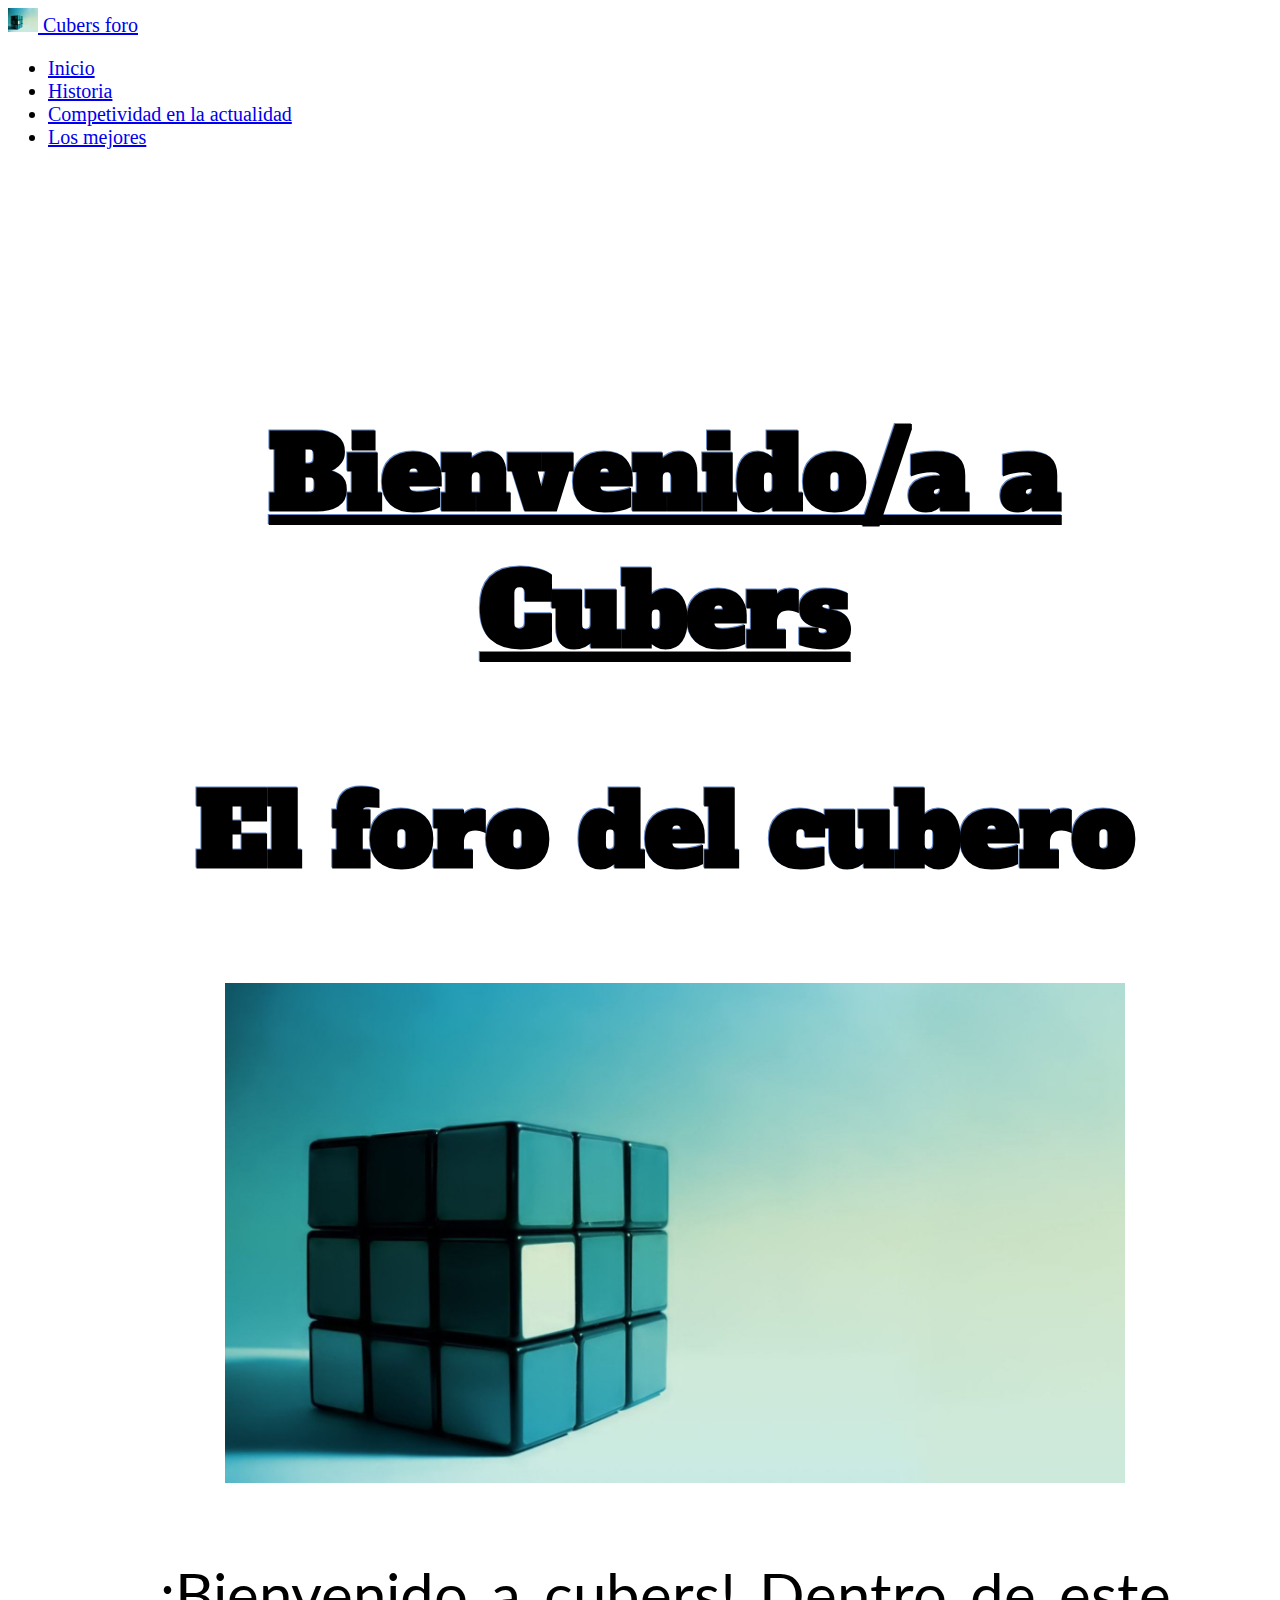
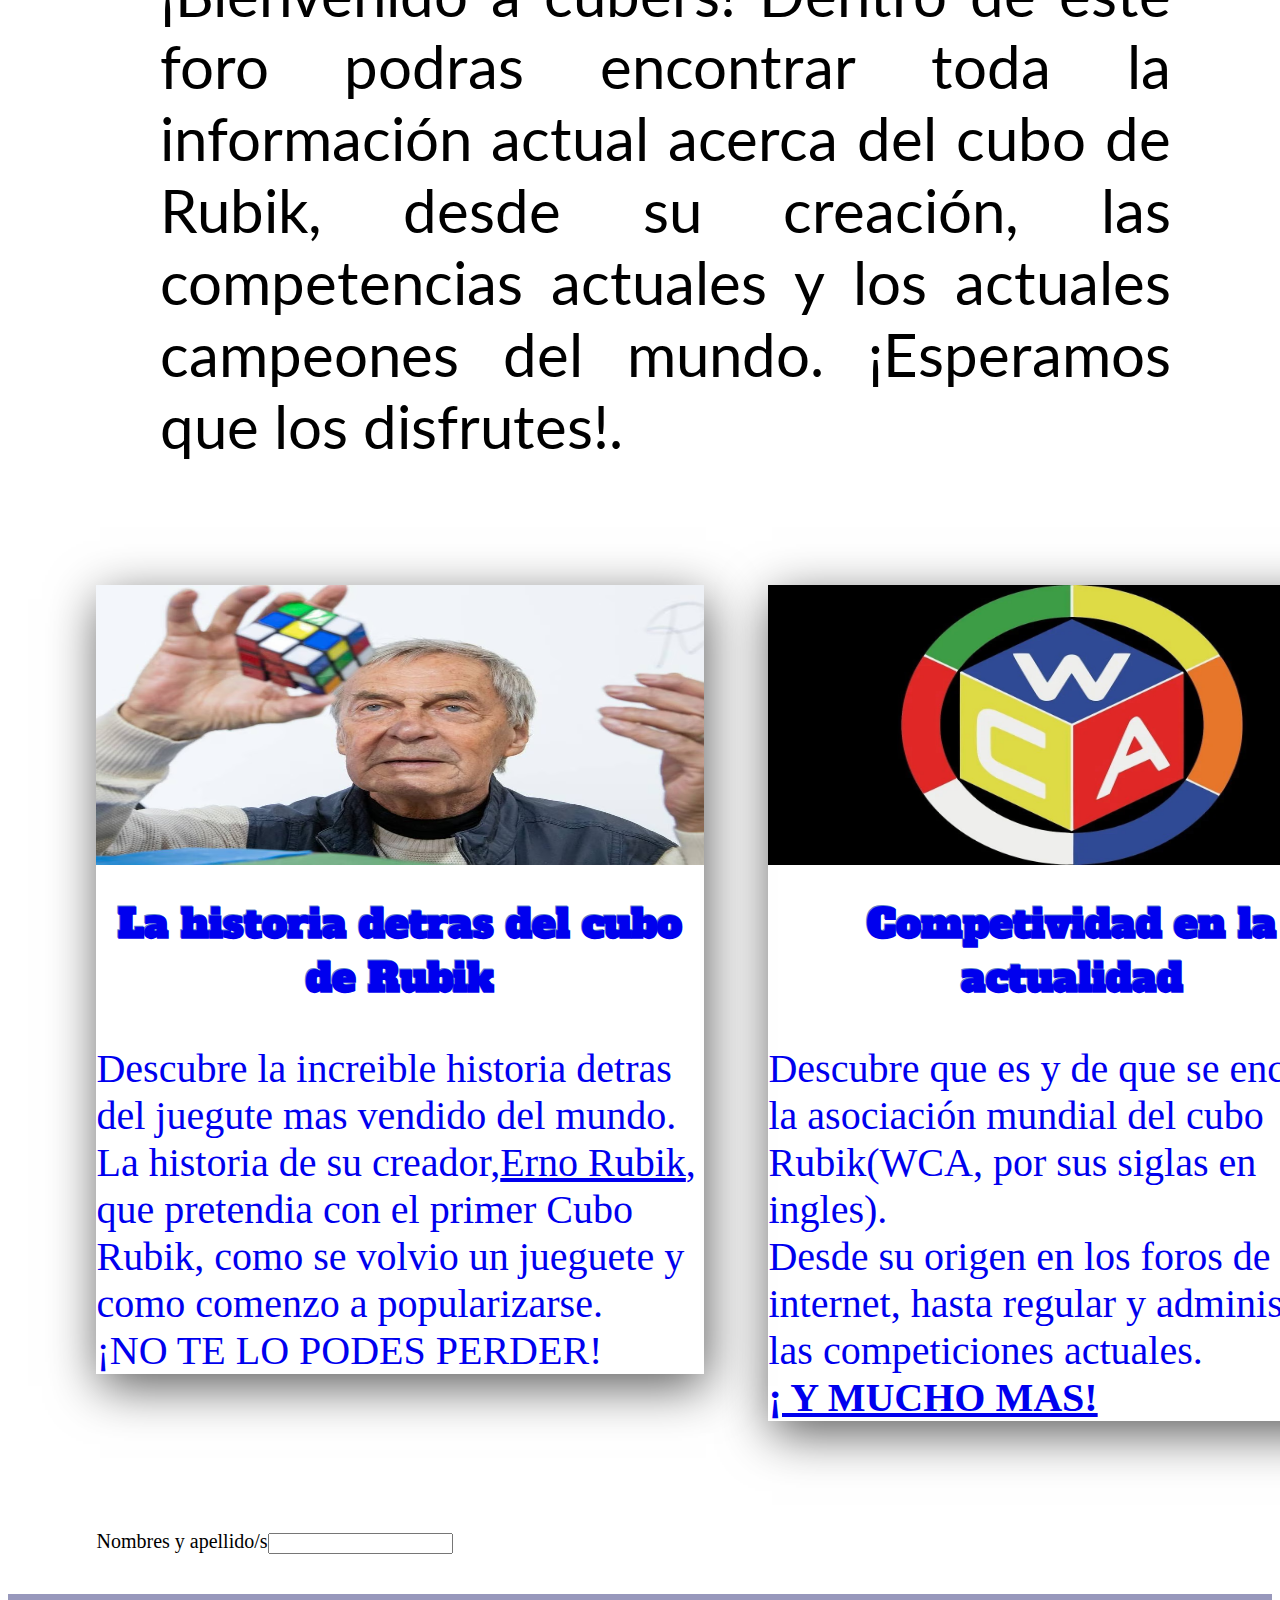
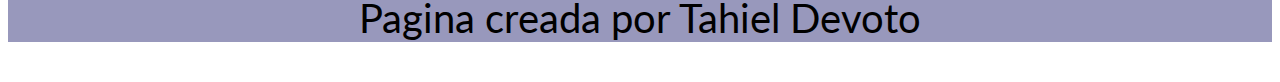
<file: MODULO 2 DE VERDAD/SITIO CUBERS/index.html>
<!DOCTYPE html>
<html lang="en">

<head>
    <meta charset="UTF-8">
    <meta http-equiv="X-UA-Compatible" content="IE=edge">
    <meta name="viewport" content="width=device-width, initial-scale=1.0">

    <title>Presentación foro del cubero</title>
    <link href="https://fonts.googleapis.com/css2?family=Alfa+Slab+One&family=Lato:wght@400;900&display=swap"
        rel="stylesheet">

    <link href="https://cdn.jsdelivr.net/npm/bootstrap@5.3.0/dist/css/bootstrap.min.css" rel="stylesheet"
        integrity="sha384-9ndCyUaIbzAi2FUVXJi0CjmCapSmO7SnpJef0486qhLnuZ2cdeRhO02iuK6FUUVM" crossorigin="anonymous">
    <link rel="stylesheet" href="style.css">
</head>

<body>
    <header>
        <nav class="navbar  navbar-expand-lg bg-body-tertiary bg-dark border-bottom border-bottom-dark fixed-top"
            data-bs-theme="dark">
            <div class="container-fluid">
                <a class="navbar-brand" href="index.html">
                    <img src="img/Rubik-izq.jpg" alt="Logo" width="30" height="24"
                        class="d-inline-block align-text-top">
                    Cubers foro
                </a>
                <div class="collapse navbar-collapse" id="navbarNav">
                    <ul class="navbar-nav">
                        <li class="nav-item">
                            <a class="nav-link active" aria-current="page" href="#">Inicio</a>
                        </li>
                        <li class="nav-item">
                            <a class="nav-link " href="historia.html">Historia</a>
                        </li>
                        <li class="nav-item">
                            <a class="nav-link" href="competividad.html" target="_blank">Competividad en la actualidad</a>
                        </li>
                        <li class="nav-item">
                            <a class="nav-link" href="#mejores">Los mejores</a>
                        </li>
                    </ul>
                </div>
            </div>
            </div>
        </nav>
    </header>


    <main class="container-fluid">
        <div class="bienvenida">
            <h1 class="titulo"><u>Bienvenido/a a Cubers</u></h1>
            <h2 class="titulo">El foro del cubero</h2>
            <img src="img/Rubik-izq.jpg" alt="Logo de cubers" id="logo-img" >
            <p class="texto">¡Bienvenido a cubers! 
                Dentro de este foro podras encontrar toda la información actual
                acerca del cubo de Rubik, desde su creación, las competencias actuales y los actuales campeones del
                mundo.
                ¡Esperamos que los disfrutes!.
            </p>
        </div>

            <article class="noticias">
                <a href="historia.html" class="card-link">
                <div class="card articulo">
                    <img src="img/ERNO.jpg" class="card-img-top" alt="Articulo d la historia del cubo">
                    <div class="card-body">
                        <h1 class="titulo">La historia detras del cubo de Rubik</h1>
                      <p class="card-text">Descubre la increible historia detras del juegute mas vendido del mundo.
                        <br>
                        La historia de su creador,<u>Erno Rubik</u>, que pretendia con el primer Cubo Rubik,
                    
                        como se volvio un jueguete y como comenzo a popularizarse.
                        <br>
                        ¡NO TE LO PODES PERDER! 
                      </p>
                    </div>
                  </div>
                </a>
                <a href="competividad.html" class="card-link">
                  <div class="card articulo">
                    
                    <img src="img/wca-logo.png" class="card-img-top" alt="Logo de la WCA ">
                    <div class="card-body">
                        <h1 class="titulo">Competividad en la actualidad</h1>
                      <p class="card-text">Descubre que es y de que se encarga la asociación mundial del cubo Rubik(WCA, por sus siglas en ingles). <br>Desde su origen en los foros de internet, hasta regular y administrar las competiciones actuales. <br> <u><b> ¡ Y MUCHO MAS!</b></u> </p>
                    </div>
                  </div>
                </a>
            </article>
            <br><br><br>
            <article class="container-fluid form-container"><form action="" method="POST">
                <label for="nombre">Nombres y apellido/s</label><input type="text" name="nombre">

            </form></article>
            


    </main>


    <footer>
        <p id="footer-text">Pagina creada por Tahiel Devoto</p>
    </footer>



    <script src="https://cdn.jsdelivr.net/npm/bootstrap@5.3.0/dist/js/bootstrap.bundle.min.js"
        integrity="sha384-geWF76RCwLtnZ8qwWowPQNguL3RmwHVBC9FhGdlKrxdiJJigb/j/68SIy3Te4Bkz"
        crossorigin="anonymous"></script>
    <script src="script.js"></script>
</body>

</html>
</file>
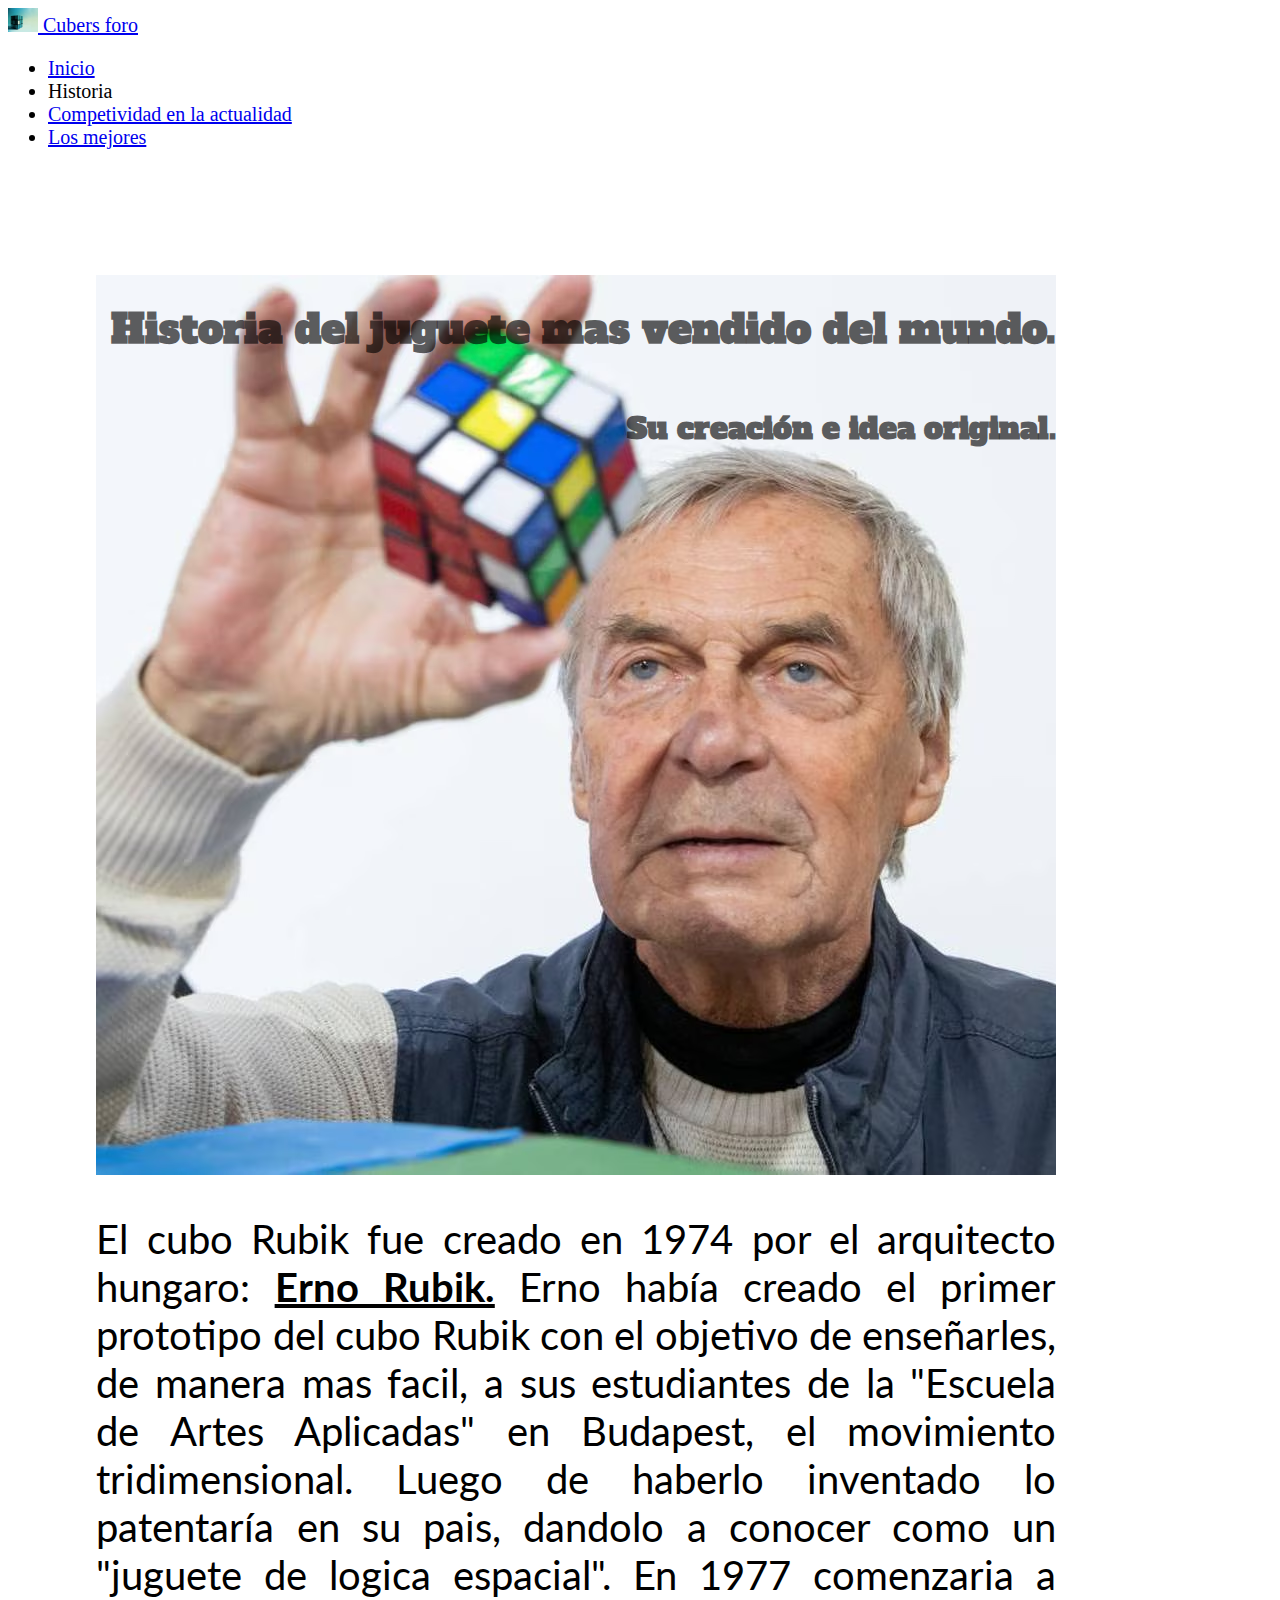
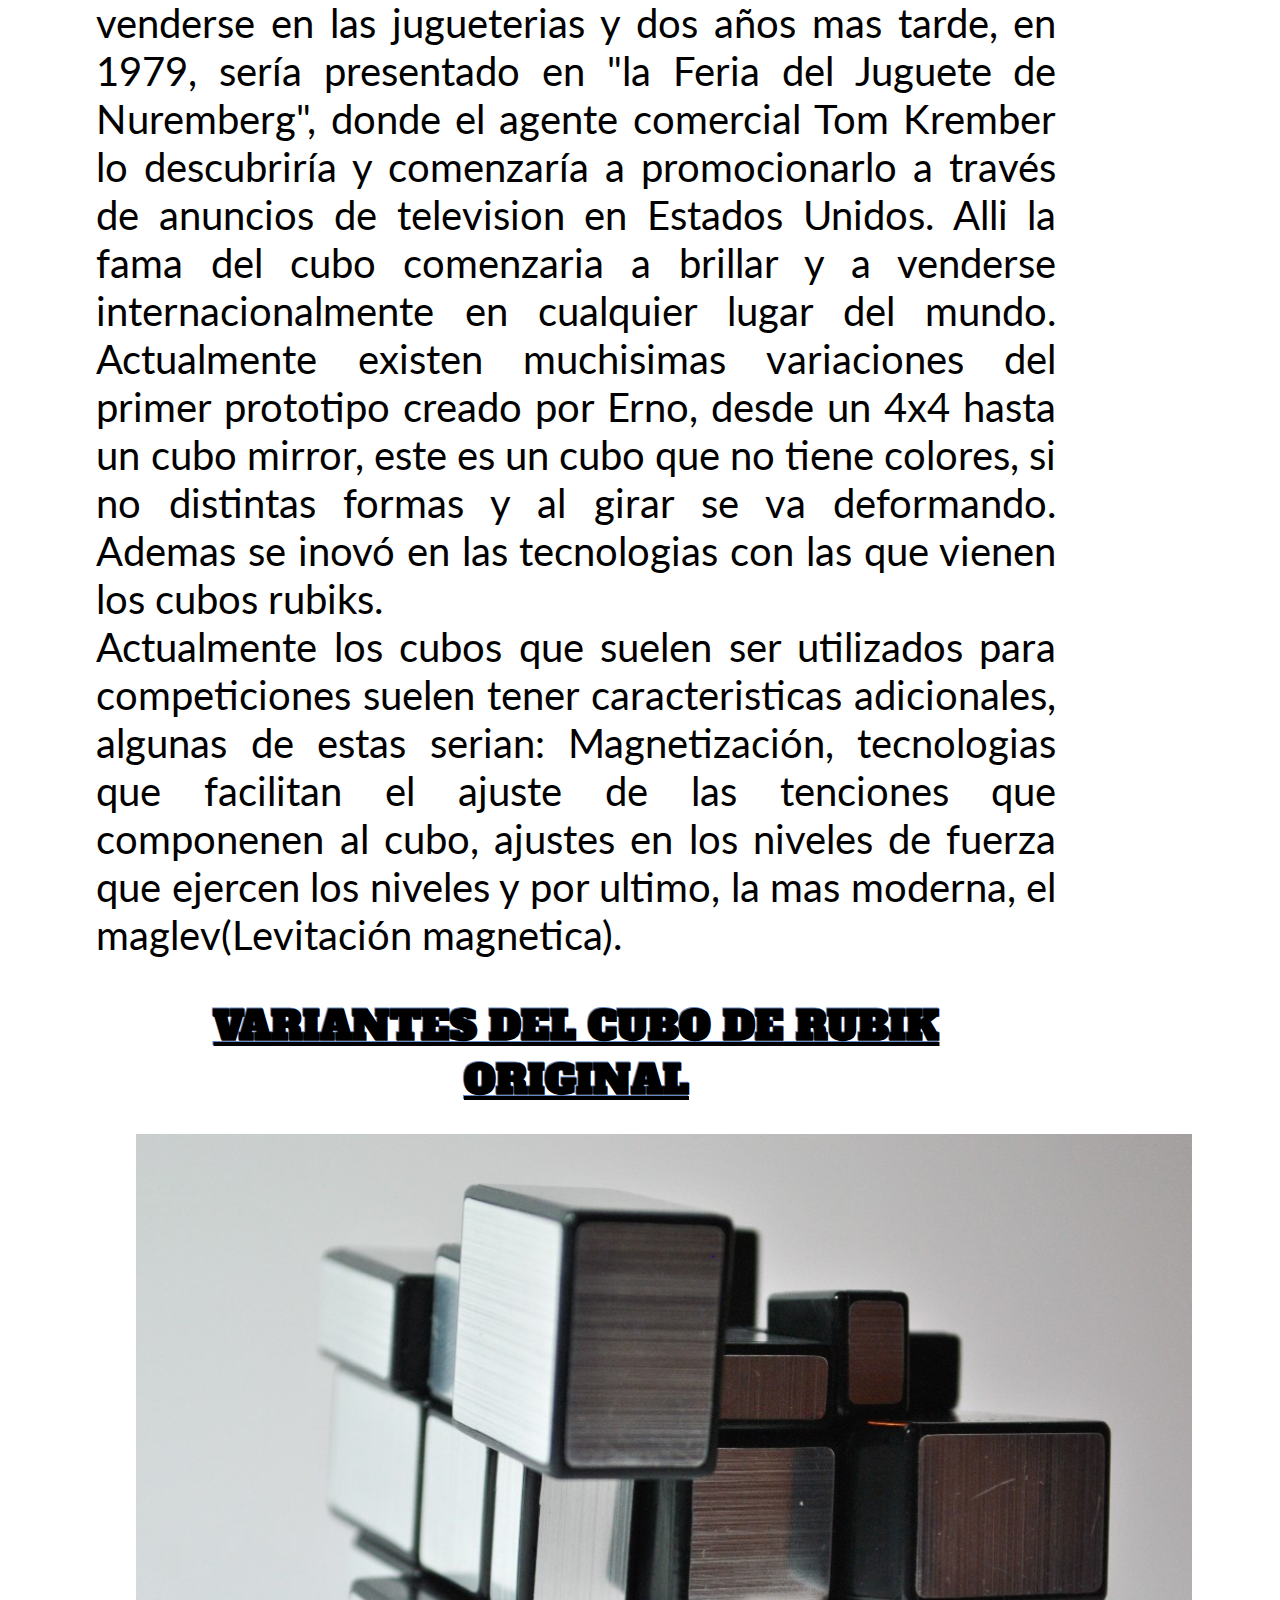
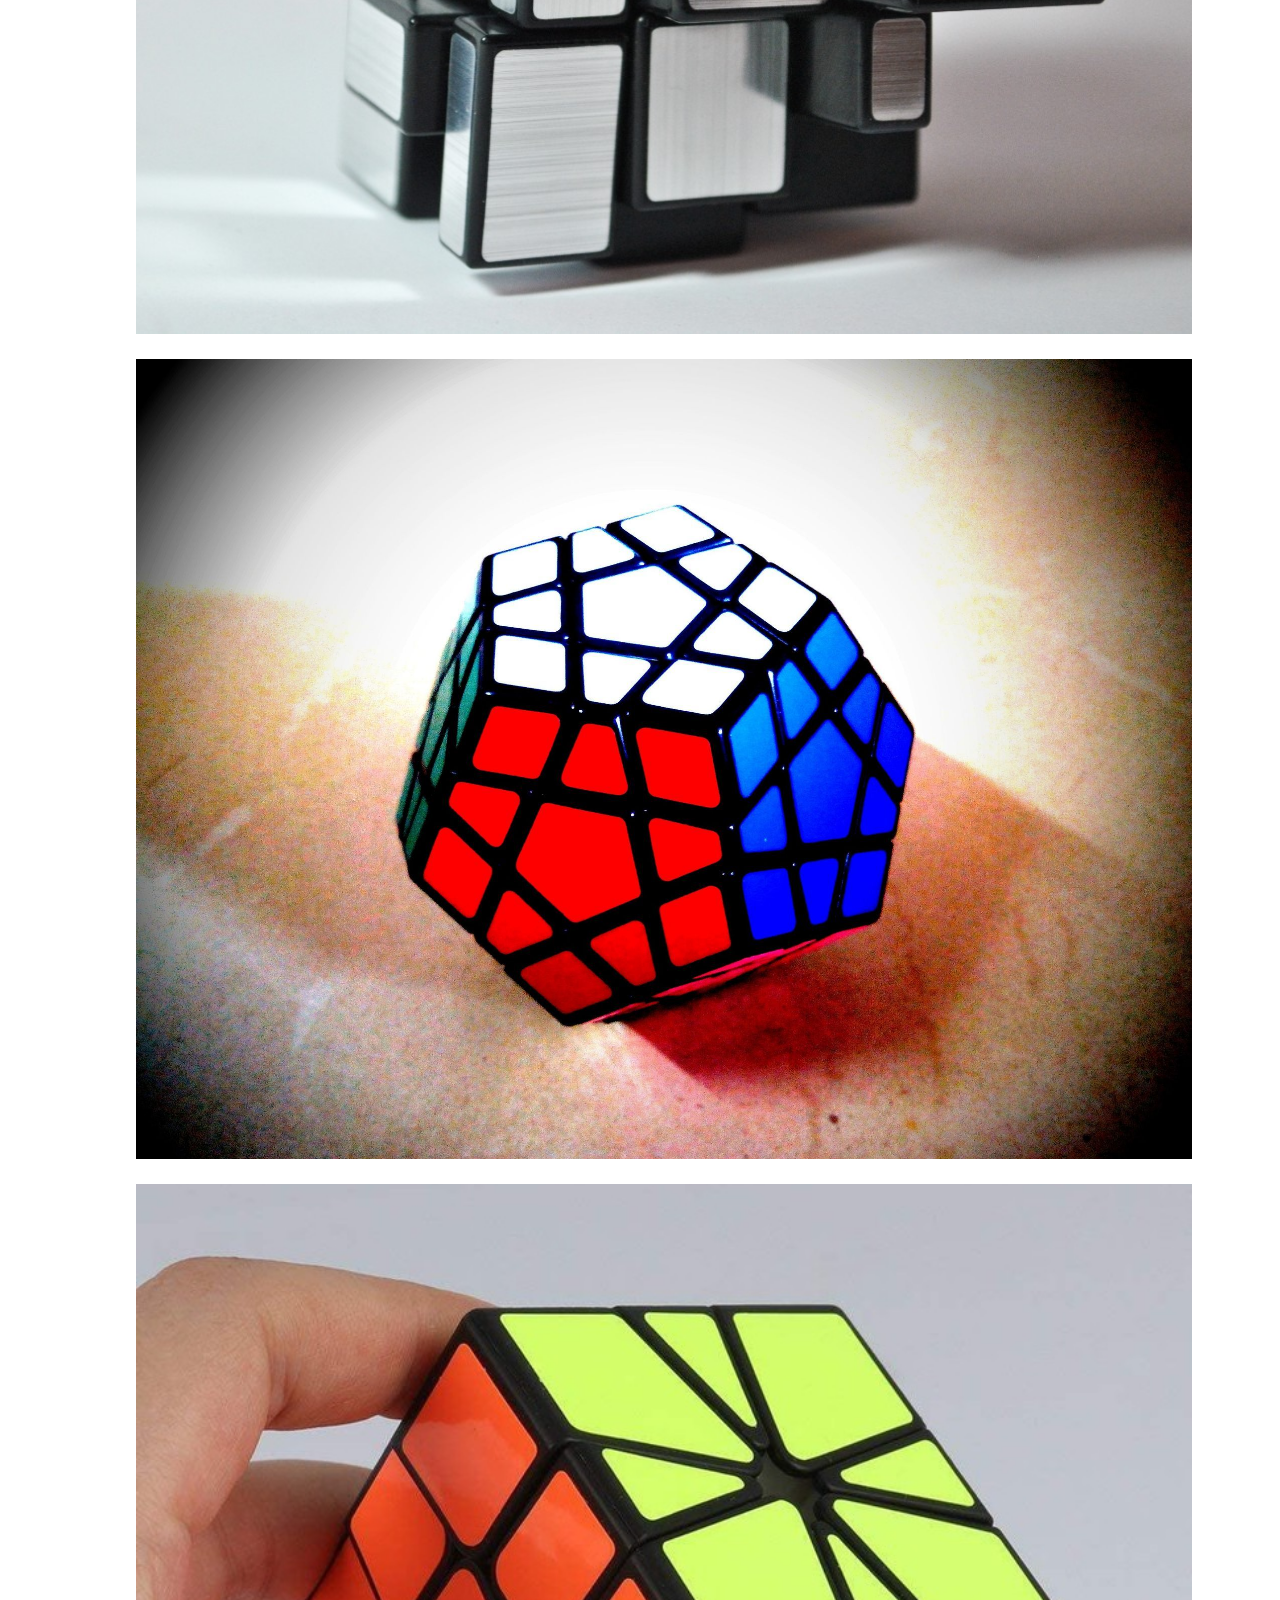
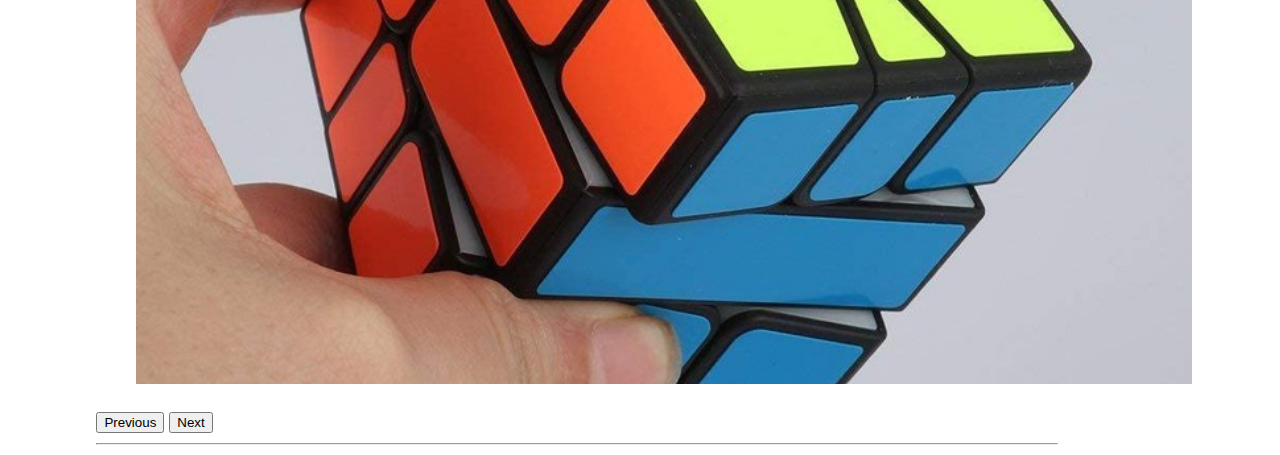
<file: MODULO 2 DE VERDAD/SITIO CUBERS/historia.html>
<!DOCTYPE html>
<html lang="en">
<head>
    <meta charset="UTF-8">
    <meta name="viewport" content="width=device-width, initial-scale=1.0">
    <title>Document</title>
    <link href="https://fonts.googleapis.com/css2?family=Alfa+Slab+One&family=Lato:wght@400;900&display=swap"
        rel="stylesheet">

    <link href="https://cdn.jsdelivr.net/npm/bootstrap@5.3.0/dist/css/bootstrap.min.css" rel="stylesheet"
        integrity="sha384-9ndCyUaIbzAi2FUVXJi0CjmCapSmO7SnpJef0486qhLnuZ2cdeRhO02iuK6FUUVM" crossorigin="anonymous">
    <link rel="stylesheet" href="style.css">
</head>
<body>
    <header>
        <nav class="navbar  navbar-expand-lg bg-body-tertiary bg-dark border-bottom border-bottom-dark fixed-top"
            data-bs-theme="dark">
            <div class="container-fluid">
                <a class="navbar-brand" href="index.html">
                    <img src="img/Rubik-izq.jpg" alt="Logo" width="30" height="24"
                        class="d-inline-block align-text-top">
                    Cubers foro
                </a>
                <div class="collapse navbar-collapse" id="navbarNav">
                    <ul class="navbar-nav">
                        <li class="nav-item">
                            <a class="nav-link active" aria-current="page" href="index.html">Inicio</a>
                        </li>
                        <li class="nav-item">
                            <a class="nav-link disabled">Historia</a>
                        </li>
                        <li class="nav-item">
                            <a class="nav-link" href="competividad.html">Competividad en la actualidad</a>
                        </li>
                        <li class="nav-item">
                            <a class="nav-link" href="#mejores">Los mejores</a>
                        </li>
                    </ul>
                </div>
            </div>
            </div>
        </nav>
    </header>
    <main class="container-fluid">
       

        <article id="historia">
            <div id="introdución-historia">
                <h1 class="texto-img">Historia del juguete mas vendido del mundo.</h1>
                <h2 class="texto-img">Su creación e idea original.</h2>
            </div>
            <p class="texto">El cubo Rubik fue creado en 1974 por el arquitecto hungaro: <b><u>Erno Rubik.</u></b>
                Erno había creado el primer prototipo del cubo Rubik con el objetivo de enseñarles, de manera mas
                facil, a sus estudiantes de la "Escuela de Artes Aplicadas" en Budapest, el movimiento
                tridimensional.
                Luego de haberlo inventado lo patentaría en su pais, dandolo a conocer como un "juguete de logica
                espacial". En 1977 comenzaria a venderse en las jugueterias y dos años mas tarde, en 1979, sería
                presentado en "la Feria del Juguete de Nuremberg", donde el agente comercial Tom Krember lo
                descubriría y comenzaría a promocionarlo a través de anuncios de television en Estados Unidos.
                Alli la fama del cubo comenzaria a brillar y a venderse internacionalmente en cualquier lugar del
                mundo.
                Actualmente existen muchisimas variaciones del primer prototipo creado por Erno, desde un 4x4 hasta
                un cubo mirror, este es un cubo que no tiene colores, si no distintas formas y al girar se va
                deformando. Ademas se inovó en las tecnologias con las que vienen los cubos rubiks.
                <br>
                Actualmente los cubos que suelen ser utilizados para competiciones suelen tener caracteristicas
                adicionales, algunas de estas serian:
                Magnetización, tecnologias que facilitan el ajuste de las tenciones que componenen al cubo, ajustes en
                los niveles de fuerza que ejercen los niveles y por ultimo, la mas moderna, el maglev(Levitación
                magnetica).

            </p>






        </article>


        </div>
        <div id="carrusel">
            <h1 class="titulo"> <u>VARIANTES DEL CUBO DE RUBIK ORIGINAL</u></h1>
            <div id="carouselExample" class="carousel slide ">
                <div class="carousel-inner">
                    <div class="carousel-item active c-slide">

                        <figure class="c-figure">
                            <img src="img/EJEMPLOS CUBOS/cubo-mirror-shengshou-3x3-D_NQ_NP_594311-MLA20532781408_122015-F.jpg"
                                class="d-block w-100 c-img" alt="Cubo Rubik Mirror">
                            <figcaption>
                                <h1 class="titulo">CUBO MIRROR 3X3</h1>
                                <p class="texto">Variante del cubo rubik 3x3. Misma cantidad de capas, pero en vez
                                    <br>
                                    de tener que hacer conicidir colores, en este rompecabezas
                                    <br>
                                    el objetivo es volver
                                    <br>
                                    a colocar las formas en su lugar
                                </p>
                            </figcaption>
                        </figure>
                    </div>
                    <div class="carousel-item c-slide">
                        <figure class="c-figure">
                            <img src="img/EJEMPLOS CUBOS/MEGAMINX.jpg" class="d-block w-100 c-img" alt="Cubo square-1">
                            <figcaption>
                                <h1 class="titulo">CUBO MEGAMINX</h1>
                                <p class="texto">Rompecabezas de 12 caras con 5 aristas y 5 esquinas en cada una. </p>
                            </figcaption>
                        </figure>
                    </div>
                    <div class="carousel-item c-slide">
                        <figure class="c-figure">
                            <img src="img/EJEMPLOS CUBOS/cubo-rubik-shengshou-square-1-de-alta-velocidad-j1071-D_NQ_NP_625621-MLM20806365051_072016-F.jpg"
                                class="d-block  c-img" alt="Cubo square-1">
                            <figcaption>
                                <h1 class="titulo">CUBO SQUARE-1</h1>
                                <p class="texto">Rompecabezas, en el que solo se puede girar dos centros de manera
                                    <br>
                                    vertical o las caras de arriba. Al girar los centros el cubo se deforma.
                                </p>
                            </figcaption>
                        </figure>
                    </div>
                </div>
                <button class="carousel-control-prev" type="button" data-bs-target="#carouselExample"
                    data-bs-slide="prev">
                    <span class="carousel-control-prev-icon" aria-hidden="true"></span>
                    <span class="visually-hidden">Previous</span>
                </button>
                <button class="carousel-control-next" type="button" data-bs-target="#carouselExample"
                    data-bs-slide="next">
                    <span class="carousel-control-next-icon" aria-hidden="true"></span>
                    <span class="visually-hidden">Next</span>
                </button>
            </div>

        </div>





        </div>

        <hr>
    </main>
    <script src="https://cdn.jsdelivr.net/npm/bootstrap@5.3.0/dist/js/bootstrap.bundle.min.js"
        integrity="sha384-geWF76RCwLtnZ8qwWowPQNguL3RmwHVBC9FhGdlKrxdiJJigb/j/68SIy3Te4Bkz"
        crossorigin="anonymous"></script>
    <script src="script.js"></script>
</body>
</html>
</file>
<file: MODULO 2 DE VERDAD/SITIO CUBERS/style.css>
/*font-family: 'Alfa Slab One', cursive;
font-family: 'Lato', sans-serif;*/
html{
    font-size: 20px;
}
main{
    margin-top:10%;
    
                                                   
}
section{
    box-shadow: 6px 5px 7px 5px rgba(0,0,0,0.2) ;
}   
main>*{
    margin-left: 7%;
    width:75vw;
    
    
}
#introdución-historia{
   background-image:url(img/ERNO.jpg);
   background-repeat: no-repeat;
   background-size:cover;
    width:100%;
   height:100vh;
   display:flex;
   justify-content: flex-start;
   flex-direction: column;
   align-items: flex-end;
   
  
}

footer{
    background-color: rgb(152, 152, 188);

}
#footer-text{
    font-family: 'Lato', sans-serif;
    text-align: center;

}

.titulo{
    font-family: 'Alfa Slab One', cursive;
    text-align: center;
    text-shadow: -1px -1px 0 rgba(15,73,168,0.66) ;

    
}
.texto{
    text-align: justify;
    font-family: 'Lato', sans-serif;
    font-size: 2rem;
}
.texto-img{
    text-align: center;
    font-family:'Alfa Slab One', cursive ;
    color: rgba(0, 0, 0, 0.623);
}
.carousel-inner>.item>figure>img{
    height: 150px !important;
    width: auto;
    margin: auto;
}
figure{
    position: relative;
    
    width: 40%;
    
}
figcaption{
    background-color: none;
    position: absolute;
    top:0;
    display:none;
    padding-top:20%;
    padding-left: 7%;
    width:50%;
    height:100%;
    text-align: center;
    
}
figcaption>h1,p{

    font-size: 2rem;
}
.c-slide{
    width:100%;
    
}
figure:hover figcaption{
    background-color: rgba(0, 0, 0,0.4);
    display: block;
    color:white;
    width:100%;
    -ms-text-size-adjust: 50%;
   
    
}
 
.c-img{
    width:110%;
    height:800px;
    object-fit:cover;
}
.c-figure{
    width:100%;
    height:100%;
}



#carrusel>figure{
    width: 800px;
    height: 803px;
}
#carrusel>h1{
    text-align: center;
    
    
}
.actualidad{
    background-color:rgba(170, 156, 156, 0.346);
    
    margin-right: 25%;
    padding-right: 5%;
    
   

}

.WCA-historia{
    display:flex; 
    flex-direction: row-reverse;
    justify-content: space-evenly;
    padding: 5% 5%;


}
.WCA-historia>img{
    width:700px;
    height:570px;
    margin-left: 2%;
    object-fit: cover;
    

}
/* .categorias{
    
} */
.item_lista{
    display: block;
}
.explicacion{
    display:inline-block;
    width:800px;
    height:100vh;
    border-color: black;
}

.bienvenida{
    width:80%;
    height:auto;
    padding:5% 5%;
    margin-right:25%;
    margin-top:0;
    
}
.bienvenida>.titulo{
   font-size:5rem;
}
.bienvenida>.texto{
    font-size: 3rem;
}
/* #logo-img{
    width:80%;
    height: auto;
    
    object-fit: cover;
} */
#logo-img{
    width: 900px;
    height: 500px;
    margin-left:6.5%;
    margin-right:50%;
    margin-bottom: 1%;
    object-fit: cover;
}
.card-link{
    text-decoration: none;
    
}
.card-link:hover{
    scale:1.1;
    

}
/* .card-link:hover >.articulo{
    background:linear-gradient(150deg,rgb(204, 0, 0),rgb(255, 0, 0),rgba(246, 2, 2, 0.718),rgb(255, 102, 0),
    rgb(255, 153, 51),rgba(230, 159, 28, 0.793),rgb(255, 204, 0),rgb(255, 255, 0),rgb(204, 255, 51),rgba(19, 210, 19, 0.580),rgb(0, 153, 51),rgb(0, 255, 153),rgb(0, 153, 255),rgba(11, 11, 245, 0.993),rgb(0, 0, 255));
    background-size:400%,300%;
    animation:BgGrandient 5s ease infnite;
    color:white;
}
@keyframes BgGrandient {
    0%{background-position:0% 20%}
    20%{background-position:20% 40%}
    40%{background-position:40% 60%}
    60%{background-position:60% 80%}
    80%{background-position:80% 100%}
    100%{background-position:100% 0%}
} */
.card-link:hover >.articulo{
    background: linear-gradient(90deg,rgb(204, 0, 0),rgb(255, 0, 0),rgba(246, 2, 2, 0.718),rgb(255, 102, 0),
    rgb(255, 153, 51),rgba(230, 159, 28, 0.793),rgb(255, 204, 0),rgb(255, 255, 0),rgb(204, 255, 51),rgba(19, 210, 19, 0.580),rgb(0, 153, 51),rgb(0, 255, 153),rgb(0, 153, 255),rgba(38, 38, 158, 0.625),rgba(51, 51, 197, 0.645));
    background-size: 400% 300%;
    animation: BgGradient 5s ease infinite;
}
@keyframes BgGradient {
    0% {background-position: 0% 50%;}
    25%{background-position:50% 75%}
    50% {background-position: 100% 50%;}
    100% {background-position: 0% 50%;}
}

.noticias{
    width:100vw;
    height:auto;
    display:grid;
    grid-template-columns: repeat(auto-fit,
    minmax(150px,1fr)
    );
    grid-row:repeat(2,1fr);
    gap:5%; 
    padding-right:15%;
}

.articulo{
 width:100% !important;
 height:auto;
 box-shadow: 3px 13px 48px -1px rgba(0,0,0,0.65);
 -webkit-box-shadow: 3px 13px 48px -1px rgba(0,0,0,0.65);
 -moz-box-shadow: 3px 13px 48px -1px rgba(0,0,0,0.65);;
 
}
.card-link{
    width:100%;
    height:100%;

}
.card-img-top{
    width:100%;
    height:280px;
}
</file>
